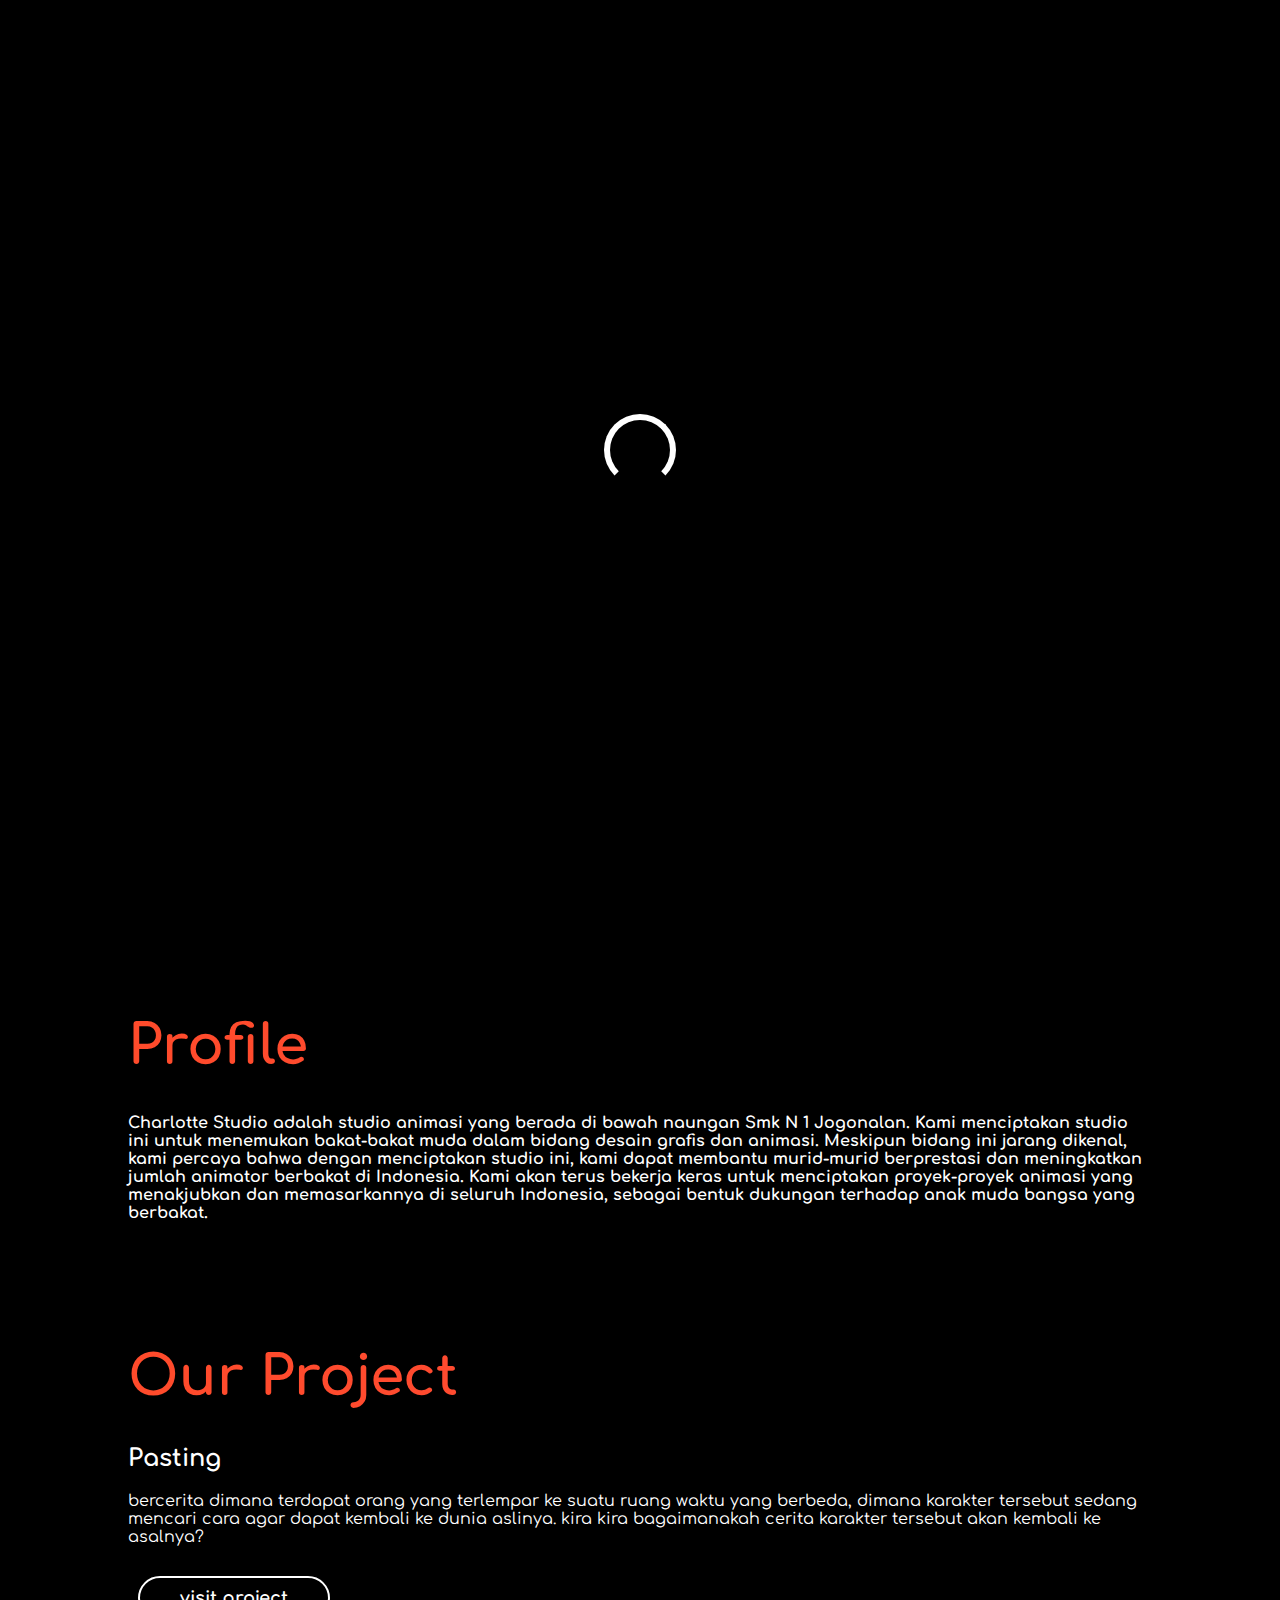
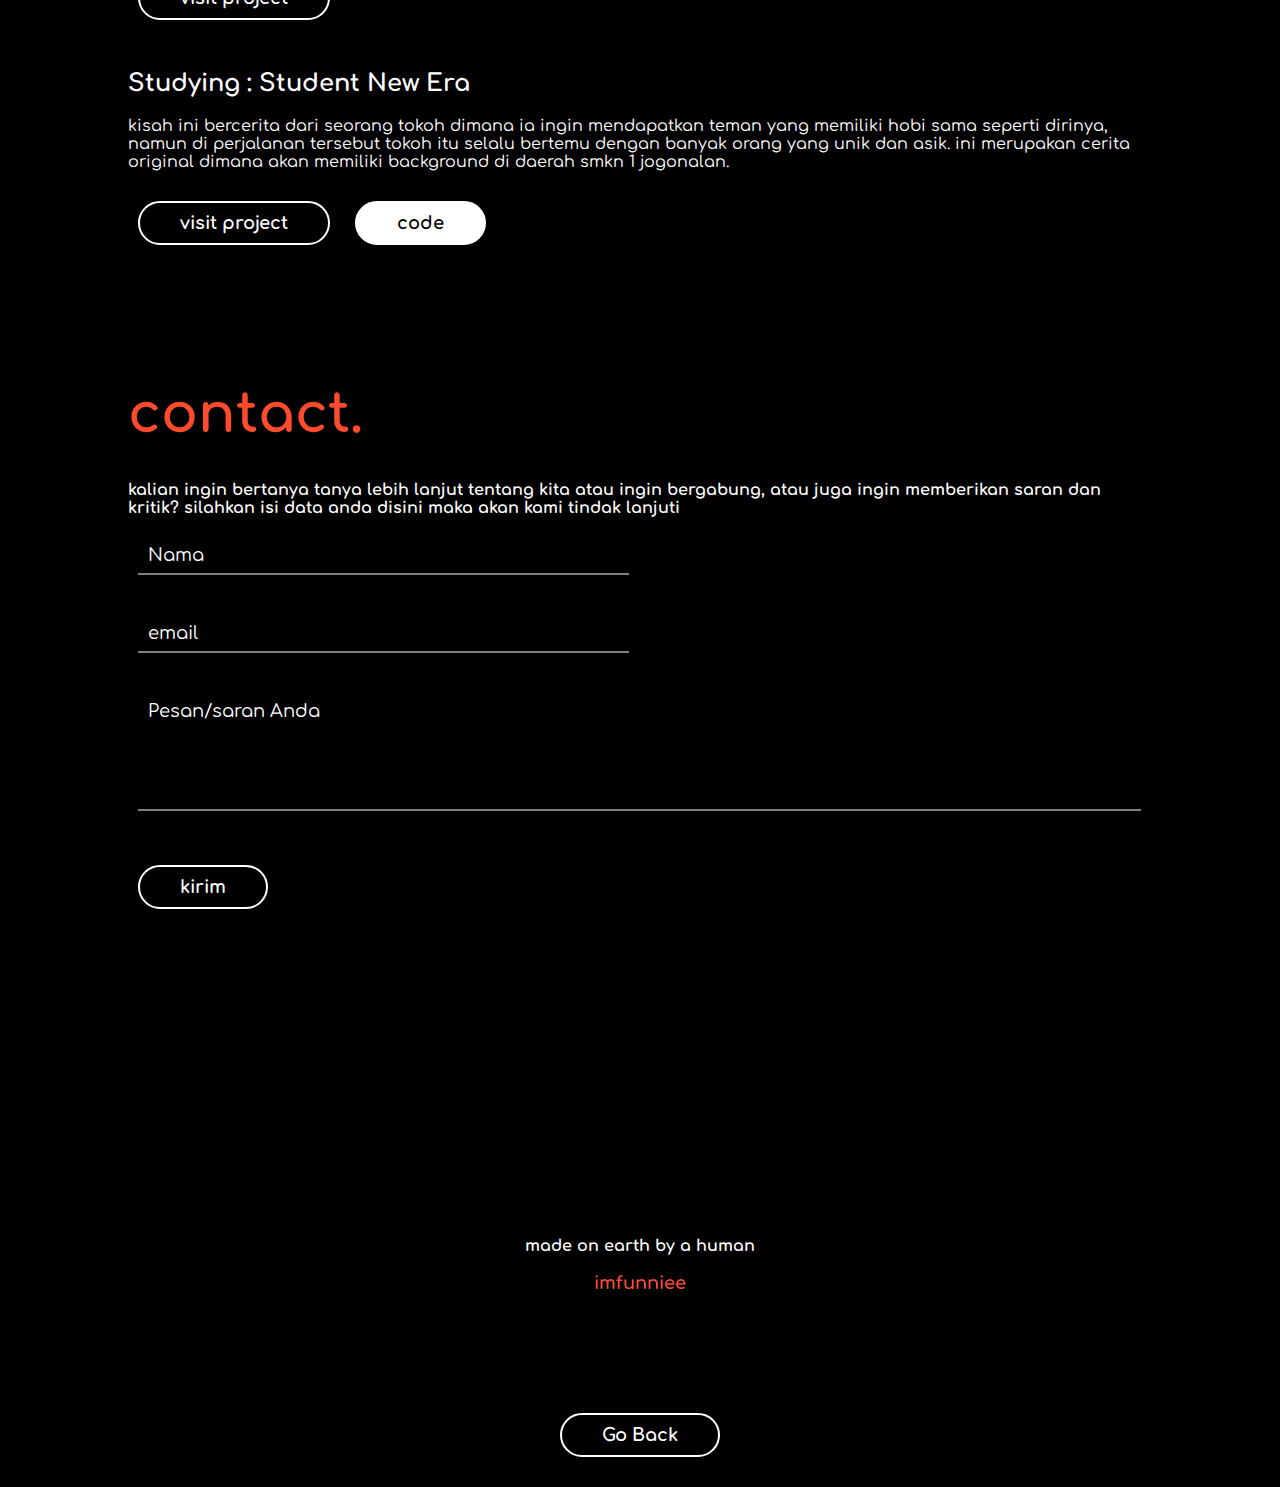
<file: index.html>
<!DOCTYPE html>
<html lang="en">
<head>
    <meta charset="UTF-8">
    <meta name="viewport" content="width=device-width, initial-scale=1.0">
    <meta http-equiv="X-UA-Compatible" content="ie=edge">
    <title>Charlotte Studios</title>
    <link rel="stylesheet" href="https://cdnjs.cloudflare.com/ajax/libs/animate.css/3.7.0/animate.min.css">
    <link href="https://fonts.googleapis.com/css?family=Comfortaa:700" rel="stylesheet">
    <script src="https://code.jquery.com/jquery-3.3.1.min.js" integrity="sha256-FgpCb/KJQlLNfOu91ta32o/NMZxltwRo8QtmkMRdAu8=" crossorigin="anonymous"></script>
    <link rel="stylesheet" href="https://use.fontawesome.com/releases/v5.7.1/css/all.css" integrity="sha384-fnmOCqbTlWIlj8LyTjo7mOUStjsKC4pOpQbqyi7RrhN7udi9RwhKkMHpvLbHG9Sr" crossorigin="anonymous">
    <link rel="stylesheet" href="index.css">
</head>
<body>
    <div id="loading">
        <div id="spinner"></div>
    </div>
    <div id="header" class="animated slideInDown" style="animation-delay:1.8s;">
    <div id="title">Snezzyy__</div><br>
    <div id="links">
        <a href="#skills">Profile</a>
        <a href="#work" style="margin:0px 50px;">Our Project</a>
        <a href="#contact">contact</a>
    </div>
    </div>

    <center>
    <div id="middle">
        <div id="tagline" class="animated zoomIn" style="animation-delay:1.8s;">
            Selamat Datang ke Website Kami.<br>
            <a href="profile.html"> <button class="btn_one">Charlotte Studios</button> </a>
        </div>
    </div>
    </center>

    <div id="portfolio">
             <div id="skills">
                 <h1>Profile</h1>   
                 <div>
                        <p>
                            Charlotte Studio adalah studio animasi yang berada di bawah naungan Smk N 1 Jogonalan. Kami menciptakan studio ini untuk menemukan bakat-bakat muda dalam bidang desain grafis dan animasi. Meskipun bidang ini jarang dikenal, kami percaya bahwa dengan menciptakan studio ini, kami dapat membantu murid-murid berprestasi dan meningkatkan jumlah animator berbakat di Indonesia. Kami akan terus bekerja keras untuk menciptakan proyek-proyek animasi yang menakjubkan dan memasarkannya di seluruh Indonesia, sebagai bentuk dukungan terhadap anak muda bangsa yang berbakat.
                        </p>
                 </div> 
             </div>
         
              <div id="work">
                 <h1>Our Project</h1>

                 <div class="project">
                 <h2>Pasting</h2>
                 <div>bercerita dimana terdapat orang yang terlempar ke suatu ruang waktu yang berbeda, dimana karakter tersebut sedang mencari cara agar dapat kembali ke dunia aslinya.
                    kira kira bagaimanakah cerita karakter tersebut akan kembali ke asalnya?
                 </div>
                 <button class="btn_one">visit project</button>
                </div>

                <div class="project">
                 <h2>Studying : Student New Era</h2>
                 <div>kisah ini bercerita dari seorang tokoh dimana ia ingin mendapatkan teman yang memiliki hobi sama seperti dirinya, namun di perjalanan tersebut tokoh itu selalu bertemu dengan banyak orang yang unik dan asik. ini merupakan cerita original dimana akan memiliki background di daerah smkn 1 jogonalan.
                 </div>
                 <button class="btn_one">visit project</button>
                 <button class="btn_two">code</button>
                </div>

             </div>
         
              <div id="contact">
                 <h1>contact.</h1> 
                 <div> kalian ingin bertanya tanya lebih lanjut tentang kita atau ingin bergabung, atau juga ingin memberikan saran dan kritik? silahkan isi data anda disini maka akan kami tindak lanjuti</div>
                 <form>
                     <input type="text" placeholder="Nama" required>
                     <input type="email" placeholder="email" required><br>
                     <textarea placeholder="Pesan/saran Anda" required rows="5"></textarea><br>
                     <button class="btn_one">kirim
                     </button>
                 </form> 
                 <div id="details">
                    <a class="btn_social"><i class="fas fa-phone"></i></a>
                    <a class="btn_social"><i class="fas fa-at"></i></a>
                    <a class="btn_social"><i class="fab fa-twitter"></i></a>
                 </div>   
             </div>
    </div>
    <div id="footer">
        made on earth by a human <br><br> <a href="https://imfunniee.github.io">imfunniee</a>
    </div>
    <div> 
        <center><td id="navigation"> 
            <a href="Profile.html"> <button class="btn_one">Go Back</button> </a>
        </center>
        
        </div>
<script src="index.js" type="text/javascript"></script>
</body>
</html>
</file>
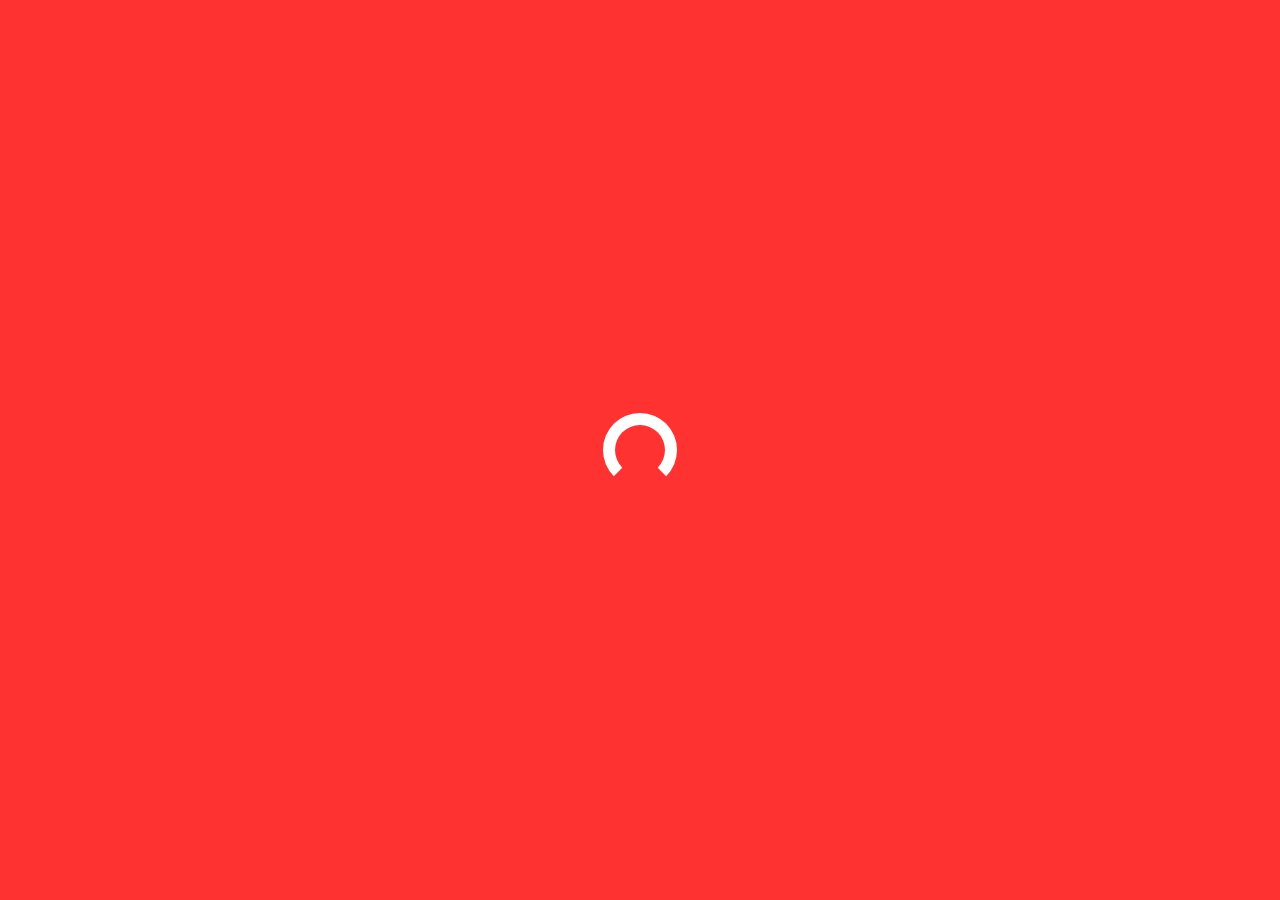
<file: blog.html>
<!DOCTYPE html>
<html lang="en">
<head>
    <meta charset="UTF-8">
    <meta name="viewport" content="width=device-width, initial-scale=1.0">
    <meta http-equiv="X-UA-Compatible" content="ie=edge">
    <title>Bakti Putratama</title>
    <link rel="stylesheet" href="https://cdnjs.cloudflare.com/ajax/libs/animate.css/3.7.0/animate.min.css">
    <link href="https://fonts.googleapis.com/css?family=Comfortaa:700" rel="stylesheet">
    <script src="https://code.jquery.com/jquery-3.3.1.min.js" integrity="sha256-FgpCb/KJQlLNfOu91ta32o/NMZxltwRo8QtmkMRdAu8=" crossorigin="anonymous"></script>
    <link rel="stylesheet" href="https://use.fontawesome.com/releases/v5.7.1/css/all.css" integrity="sha384-fnmOCqbTlWIlj8LyTjo7mOUStjsKC4pOpQbqyi7RrhN7udi9RwhKkMHpvLbHG9Sr" crossorigin="anonymous">
    <link rel="stylesheet" href="blog.css">
</head>
<body>
    <div id="loading">
        <div id="spinner"></div>
    </div>
    <div id="particles-js"></div>
    <div id="box">
        <div class="box1 onlywide animated bounceOutLeft" style="animation-delay:1.7s;"></div>
        <div class="box2 onlywide animated bounceOutLeft" style="animation-delay:1.8s;"></div>
        <div class="box2 onlywide animated bounceOutLeft" style="animation-delay:1.9s;"></div>
        <div class="box2 animated bounceOutRight" style="animation-delay:1.9s;"></div>
        <div class="box2 onlywide animated bounceOutRight" style="animation-delay:1.8s;"></div>
        <div class="box2 onlywide animated bounceOutRight" style="animation-delay:1.7s;"></div>
    </div>
    <a id="about" onclick="showabout()" class="animated fadeIn" style="animation-delay:2.2s;">about</a>
    <a id="work" onclick="showwork()" class="animated fadeIn" style="animation-delay:2.2s;">work</a>
    <a id="contact" onclick="showcontact()" class="animated fadeIn" style="animation-delay:2.2s;">contact</a>
    <div id="middle" class="animated slideInDown" style="animation-delay:2.0s;">
        <h1>Bakti Putratama</h1>
        <h2>Software Developer / Animator / Student</h2>
        <div id="menu">
            <a onclick="showabout()">about</a>
            <a onclick="showwork()">work</a>
            <a onclick="showcontact()">contact</a>
        </div>
        <table> 
                <tr>
                    <a href="Profile.html"><button class="btn_one">Profile</button><br></a>
                </tr>
                <tr>
                    <td class="animated zoomIn" style="animation-delay:2.2s;"><a class="social"><i class="fab fa-facebook"></i></a></td>
                    <td class="animated zoomIn" style="animation-delay:2.4s;"><a class="social"><i class="fab fa-twitter"></i></a></td>
                    <td class="animated zoomIn" style="animation-delay:2.6s;"><a class="social"><i class="fab fa-instagram"></i></a></td>
                </tr>
        </table>
    </div>
    <div id="work_container" class="container">
        <div onclick="closework()"><i class="fas fa-angle-right"></i></div>
        <h1>Animators</h1>
        <section>
            <h2>Being Animator</h2>
            <p>
                saya berkerja menjadi Animator dan In Betweening di Charlotte Studios, saya menjadi memilih perkerjaan bidang ini karena saya cukup lihai dan mahir dalam membuat gerakan animasi. maka dari itu saya mengambil perkerjaan sebagai Animator di Charlotte Studios.
            </p>
            <div id="used">
                <div><i class="fas fa-circle"></i>&nbsp;In Betweening</div>
                <div><i class="fas fa-circle"></i>&nbsp;Make StoryBoard</div>
                <div><i class="fas fa-circle"></i>&nbsp;Background Maker</div>
            </div>
            <button class="btn_one">Charlotte Studios</button>
        </section>
    </div>
    <div id="about_container" class="container">
            <div onclick="closeabout()"><i class="fas fa-angle-left"></i></div>
            <h1>about.</h1>
            <section>
                <h2>Bakti Putratama.</h2>
                <p>
                    Perkenalkan, namaku Bakti Putratama. Saya adalah seorang ahli dalam bidang teknologi informasi, khususnya dalam teknik komunikasi jaringan dan desain grafis. Selain itu, saya juga merupakan seorang pencinta teknologi yang senang menghabiskan waktu di depan komputer.         
                </p>
                <p>
                    track record saya sejauh ini adalah saya dapat membuat gambar 2d dan dapat membuat sebuah animasi 3d dalam aplikasi C4d dan Blender. dan dalam bidang komputer saya dapat melakukan service komputer dan dapat memahami dasar dasar teknik komunikasi jaringan. 
                </p>
            </section>
            <section>
                <h2>skills</h2>
                <p>
                    - 3D & 2D Animator
                    - Service Computer
                    - Design maker 
                    - IT Professionals
                </p>
            </section>
        </div>
          <div id="contact_container" class="container">
            <div onclick="closecontact()"><i class="fas fa-angle-down"></i></div>
            <h1>contact.</h1>
            <section>
                <h2>contact me</h2>
                <p>
                    <form>
                        <input type="text" placeholder="name" required>
                        <input type="email" placeholder="email" required><br>
                        <textarea placeholder="your message" required rows="5"></textarea><br>
                        <button class="btn_one">send</button>
                    </form> 
                </p>
            </section>
        </div>
        <div id="footer">
            made on earth by a human <br> <a href="https://imfunniee.github.io">imfunniee</a>
        </div>
    <script src="blog.js" type="text/javascript"></script>
    <script src="particles.js"></script>
    <script src="app.js"></script>
</body>
</html>
</file>
<file: index.css>
body,html {
    padding:0px;
    margin:0px;
    font-family: 'Comfortaa', cursive;
    font-weight:bold;
    color:#fff;
    background:rgb(0, 0, 0);
    scroll-behavior: smooth;
}
#loading {
    width: 100vw;
    height: 100vh;
    position: fixed;
    background: #000;
    z-index: 999;
    display: flex;
    justify-content: center;
    flex-direction: column;
    align-items: center;
}
#spinner {
    animation: rotate 0.56s infinite linear;
    width:60px;
    height:60px;
    border:6px solid #fff;
    border-bottom:6px solid #000;
    border-radius:50%;
    margin:0;
}
@keyframes rotate {
    0% {transform: rotate(0deg);}
    100% {transform: rotate(360deg);}
}
#header {
    width:80%;
    padding:4% 10%;
    text-align:center;
    position:absolute;
    transition:0.6s ease-in-out;
}
#header div {
    display:block;
}
#title {
    font-size:40px;
    background-image: linear-gradient(to left, #FF416C 0%, #FF4B2B 100%);
    -webkit-background-clip:text;
    background-clip:text;
    -webkit-text-fill-color: transparent;
    background-size:500% 500% !important;
    -webkit-animation: Gradient 20s ease infinite;
    -moz-animation: Gradient 20s ease infinite;
    -o-animation: Gradient 20s ease infinite;
    animation: Gradient 20s ease infinite;
    font-family: 'Comfortaa', cursive;
}
#links {
    margin:40px 0px;
    transition:0.6s ease-in-out;
    color:#fff;
}
#links a {
    margin:0px 30px;
    color:inherit;
    text-decoration:none;
    transition:0.4s ease-in-out;
    padding:5px 8px;
    border-bottom:2px solid transparent;
}
#links a:hover {
    border-bottom:2px solid #fff;
}
#middle {
    width:100%;
    height:80vh;
    background:linear-gradient(0deg,rgba(0,0,0,1),rgba(0,0,0,0)),url("https://images.unsplash.com/photo-1494587351196-bbf5f29cff42?ixlib=rb-1.2.1&ixid=eyJhcHBfaWQiOjEyMDd9&&w=1351&q=80") center center fixed;
    background-size:100% auto;
    background-repeat:no-repeat;
    color:white;
    display:flex;
    justify-content:center;
    flex-direction:column;
    transition:1s ease-in-out;
    padding-top:20vh;
}
#tagline {
    font-size:50px;
    width:60%;
}
#portfolio {
    width:80%;
    padding:2% 10%;
}
#portfolio div h1 {
    font-size:55px;
    background-image: linear-gradient(to left, #FF416C 0%, #FF4B2B 100%);
    -webkit-background-clip:text;
    background-clip:text;
    -webkit-text-fill-color: transparent;
    background-size:500% 500% !important;
    -webkit-animation: Gradient 20s ease infinite;
    -moz-animation: Gradient 20s ease infinite;
    -o-animation: Gradient 20s ease infinite;
    animation: Gradient 20s ease infinite;
    font-family: 'Comfortaa', cursive;
}
#skills {
    margin:4vh 0px !important;
    padding:2vh 0px !important;
}
#work {
    margin:4vh 0px !important;
    padding:2vh 0px !important;
}
#contact {
    margin:4vh 0px !important;
    padding:2vh 0px !important;
}
#contact form {
    width:100%;
}
#contact form input {
    width:46%;
    margin:20px 1%;
    background:transparent;
    border:0px;
    border-bottom:2px solid rgba(255,255,255,0.5);
    padding:8px 10px;
    font-family: 'Comfortaa', cursive;
    font-size:18px;
    transition:0.4s ease-in-out;
    color:#fff;
}
#contact form textarea {
    width:96%;
    margin:20px 1%;
    padding:8px 10px;
    border:0px;
    border-bottom:2px solid rgba(255,255,255,0.5);
    padding:8px 10px;
    font-family: 'Comfortaa', cursive;
    font-size:18px;
    background:transparent;
    resize:none;
    transition:0.4s ease-in-out;
    color:#fff;
}
#contact form input:focus {
    outline:none;
    border-bottom:2px solid rgba(255,255,255,1);
}
#contact form textarea:focus {
    outline:none;
    border-bottom:2px solid rgba(255,255,255,1);
}
::placeholder {
    color:#fff;
}
.btn_one {
    color:white;
    padding:10px 40px;
    border-radius:50px;
    border:2px solid #fff;
    font-size:18px;
    font-family: 'Comfortaa', cursive;
    font-weight:bold;
    background:transparent;
    transition:0.4s ease-in-out;
    margin:30px 10px;
}
.btn_one:hover {
    background:white;
    cursor:pointer;
    color:#000;
}
.project div {
    font-weight:normal;
}
.btn_two {
    color:#000;
    padding:10px 40px;
    border-radius:50px;
    border:2px solid #fff;
    font-size:18px;
    font-family: 'Comfortaa', cursive;
    font-weight:bold;
    background:#fff;
    transition:0.4s ease-in-out;
    margin:30px 10px;
}
.btn_two:hover {
    background:transparent;
    cursor:pointer;
    color:#fff;
}
#details {
    margin:6vh 0px;
}
.btn_social {
    font-size:18px;
    color:#fff;
    margin:40px 20px;
    padding:15px 18px;
    border-radius:50%;
    background:#000;
    transition:0.4s ease-in-out;
}
.btn_social:hover {
    color:#000;
    background:#fff;
    cursor:pointer;
}
@media (max-width: 900px){
    #header {
        width:94%;
        padding:15% 3%;
    }
    #title {
        font-size:30px;
    }
    #links {
        margin:30px 0px;
    }
    #links a {
        margin:0px;
    }
    #middle {
        width:100%;
        border-radius:0px;
        height:80vh;
        background-size:cover;
    }
    #tagline {
        width:90%;
        font-size:30px;
    }
    .btn_one {
        font-size:14px;
        padding:8px 20px;
    }
    .btn_two {
        font-size:14px;
        padding:8px 20px;
    }
    #contact form input {
        width:92%;
    }
    #contact form textarea {
        width:92%;
    }
    .btn_social {
        font-size:14px;
        margin:10px;
        padding:10px 11px;
    }
}
#footer {
    width:100%;
    padding:10vh 0px;
    text-align:center;
    font-weight:bold;
}
#footer a {
    font-size:18px;
    background-image: linear-gradient(to left, #FF416C 0%, #FF4B2B 100%);
    -webkit-background-clip:text;
    background-clip:text;
    -webkit-text-fill-color: transparent;
    background-size:500% 500% !important;
    -webkit-animation: Gradient 20s ease infinite;
    -moz-animation: Gradient 20s ease infinite;
    -o-animation: Gradient 20s ease infinite;
    animation: Gradient 20s ease infinite;
    font-family: 'Comfortaa', cursive;
    text-decoration:none;
}
button:focus {
    outline:none;
}
::-webkit-scrollbar {
    width:5px;
    height:5px;
}
::-webkit-scrollbar-track {
    background: #f1f1f1; 
}
::-webkit-scrollbar-thumb {
    background: #000; 
}
::-webkit-scrollbar-thumb:hover {
    background: #555; 
}
@-webkit-keyframes Gradient {
0% {background-position: 0% 50%}
50% {background-position: 100% 50%}
100% {background-position: 0% 50%}
}
@-moz-keyframes Gradient {
0% {background-position: 0% 50%}
50% {background-position: 100% 50%}
100% {background-position: 0% 50%}
}
@keyframes Gradient {
0% {background-position: 0% 50%}
50% {background-position: 100% 50%}
100% {background-position: 0% 50%}
}
</file>
<file: blog.css>
@import url('https://fonts.googleapis.com/css?family=Josefin+Sans');

body {
    padding:0px;
    margin:0px;
    background:linear-gradient(0deg,rgba(0,0,0,0.5),rgba(0,0,0,0.5)),url("https://images.unsplash.com/photo-1491956175078-460aea0914ca?ixlib=rb-1.2.1&ixid=eyJhcHBfaWQiOjEyMDd9&w=1550&q=80") center center;
    background-size:cover;
    width:100vw;
    height:100vh;
    overflow:hidden;
    font-family: 'Josefin Sans', sans-serif;
}
#loading {
    width: 100vw;
    height: 100vh;
    position: fixed;
    background:rgb(255, 50, 50);
    z-index: 999;
    display: flex;
    justify-content: center;
    flex-direction: column;
    align-items: center;
}
#spinner {
    animation: rotate 0.56s infinite linear;
    width:50px;
    height:50px;
    border:12px solid #fff;
    border-bottom:12px solid rgb(255, 50, 50);
    border-radius:50%;
    margin:0;
}
@keyframes rotate {
    0% {transform: rotate(0deg);}
    100% {transform: rotate(360deg);}
}
#box {
    width:100vw;
    height:100vh;
    z-index:9;
    position:fixed;
    top:0;
}
#box div {
    width:16.66vw;
    height:100%;
    display:inline-block;
}
.box1 {
    background:rgb(255, 50, 50);
}
.box2 {
    background:rgb(255, 50, 50);
    margin-left:-5px;
}
#menu {
    width:100%;
    text-align:center;
    margin:6vh 0px;
    display:none;
}
#menu a {
    margin:0px 6%;
    font-size:19px;
    color:#fff;
    text-decoration:underline;
}
#middle {
    width:100vw;
    height:90vh;
    display:flex;
    flex-direction:column;
    justify-content:center;
    position:fixed;
    top:0;
    text-align:center;
    z-index:1;
    color:#fff;
    padding-bottom:10vh;
}
#middle h1 {
    color:rgb(255, 50, 50);
    font-size:70px;
    text-decoration:underline;
}
#about {
    width:10vw;
    height:10vw;
    text-align:center;
    font-size:25px;
    transform:rotate(-90deg);
    background:transparent;
    color:#fff;
    position:fixed;
    left:0;
    bottom:40vh;
    display:flex;
    flex-direction: column;
    justify-content:center;
    z-index:4;
    transition:0.4s ease-in-out;
    border-radius:0px 0px 100px 100px;
}
#work {
    width:10vw;
    height:10vw;
    text-align:center;
    font-size:25px;
    transform:rotate(90deg);
    background:transparent;
    color:#fff;
    position:fixed;
    right:0;
    bottom:40vh;
    display:flex;
    flex-direction: column;
    justify-content:center;
    z-index:4;
    transition:0.4s ease-in-out;
    border-radius:0px 0px 100px 100px;
}
#contact {
    width:10vw;
    height:10vw;
    text-align:center;
    font-size:25px;
    background:transparent;
    color:#fff;
    position:fixed;
    bottom:0;
    left:45vw;
    display:flex;
    flex-direction: column;
    justify-content:center;
    z-index:4;
    transition:0.4s ease-in-out;
    border-radius:100px 100px 0px 0px;
}
#about:hover {
    background:rgba(255,50,50,0.9);
    cursor:pointer;
}
#work:hover {
    background:rgba(255,50,50,0.9);
    cursor:pointer;
}
#contact:hover {
    background:rgba(255,50,50,0.9);
    cursor:pointer;
}
#middle table {
    width:30%;
    margin:6vh auto;
}
#middle table tr td {
    text-align:center;
}
.social {
    color:#fff;
    font-size:22px;
    border-radius:50%;
    transition:0.4s ease-in-out;
    margin:0px 8px;
    text-align:center;
}
.social:hover { 
    cursor: pointer;
    color:rgb(255, 50, 50);
}
.container {
    width:90vw;
    height:90vh;
    padding:5vh 5vw;
    background:rgb(255, 50, 50);
    color:#fff;
    z-index:9;
    position:fixed;
    max-height:100vh;
    overflow-y:auto;
    display:none;
}
.container div {
    font-size:25px;
    margin:20px 0px;
    transition:0.4s ease-in-out;
}
.container div:hover {
    cursor:pointer;
}
.container section {
    margin:8vh 0px;
}
#used div{
    font-size:14px !important;
    display:inline-block;
    padding:8px 10px;
    border:2px solid #fff;
    margin:0px 10px;
    border-radius:50px;
}
#used:hover {
    cursor:text;
}
#used div:hover {
    cursor:text;
}
.container h1 {
    font-size:60px;
    text-decoration:underline;
}
.container p {
    font-size:21px;
}
.btn_one {
    font-size:18px;
    font-family: 'Josefin Sans', sans-serif;
    color:#fff;
    background:transparent;
    border:3px solid #fff;
    padding:8px 40px;
    border-radius:80px;
    font-weight:bold;
    margin:2vh 10px;
    transition:0.4s ease-in-out;
}
.btn_one:hover {
    cursor:pointer;
    color:rgb(255, 50, 50);
    background:#fff;
}
.btn_two {
    font-size:18px;
    font-family: 'Josefin Sans', sans-serif;
    color:rgb(255, 50, 50);
    background:#fff;
    border:3px solid #fff;
    padding:8px 40px;
    border-radius:80px;
    font-weight:bold;
    margin:2vh 10px;
    transition:0.4s ease-in-out;
}
.btn_two:hover {
    cursor:pointer;
    padding:8px 60px;
}
.container form input {
    width:46%;
    margin:20px 1%;
    background:transparent;
    border:0px;
    border-bottom:3px solid rgba(255,255,255,0.5);
    padding:8px 10px;
    font-family: 'Poppins', sans-serif;
    font-size:18px;
    transition:0.4s ease-in-out;
    color:#fff;
    font-weight:bold;
}
.container form textarea {
    width:96%;
    margin:20px 1%;
    padding:8px 10px;
    border:0px;
    border-bottom:3px solid rgba(255,255,255,0.5);
    padding:8px 10px;
    font-family: 'Poppins', sans-serif;
    font-size:18px;
    background:transparent;
    resize:none;
    transition:0.4s ease-in-out;
    color:#fff;
    font-weight:bold;
}
.container form input:focus {
    outline:none;
    border-bottom:3px solid rgba(255, 255, 255,1);
}
.container form textarea:focus {
    outline:none;
    border-bottom:3px solid rgba(255, 255, 255,1);
}
::placeholder {
    color:#fff;
}
#footer {
    color:#fff;
    width:92vw;
    padding:5vh 4vw;
    text-align:right;
    position:fixed;
    z-index:1;
    bottom:0;
    font-size:16px;
    font-weight:bold;
}
#footer a {
    color:rgb(255, 50, 50) ;
}
#particles-js {
    position:fixed;
    width:100vw;
    height:100vh;
}
::-webkit-scrollbar {
    width:5px;
    height:5px;
}
::-webkit-scrollbar-track {
    background: #fff; 
}
::-webkit-scrollbar-thumb {
    background: rgb(255, 50, 50); 
}
::-webkit-scrollbar-thumb:hover {
    background: rgba(255, 50, 50,0.8); 
}
::selection {
	color: #fff;
	background: rgb(255, 50, 50);
}

@media (max-width: 800px){ 
    #about {
        display:none;
    }
    #contact {
        display:none;
    }
    #work {
        display:none;
    }
    #footer {
        text-align:center;
    }
    #middle {
        width:90vw;
        padding:0px 5vw;
    }
    #middle table {
        width:80%;
    }
    .container form input {
        width:90%;
    }
    .container form textarea {
        width:90%;
    }
    #menu {
        display:inline-block;
    }
    #onlywide {
        display:none !important;
    }
    .box2 {
        margin-left:0px !important;
    }
    #box div {
        width:100%;
    }
}
</file>
